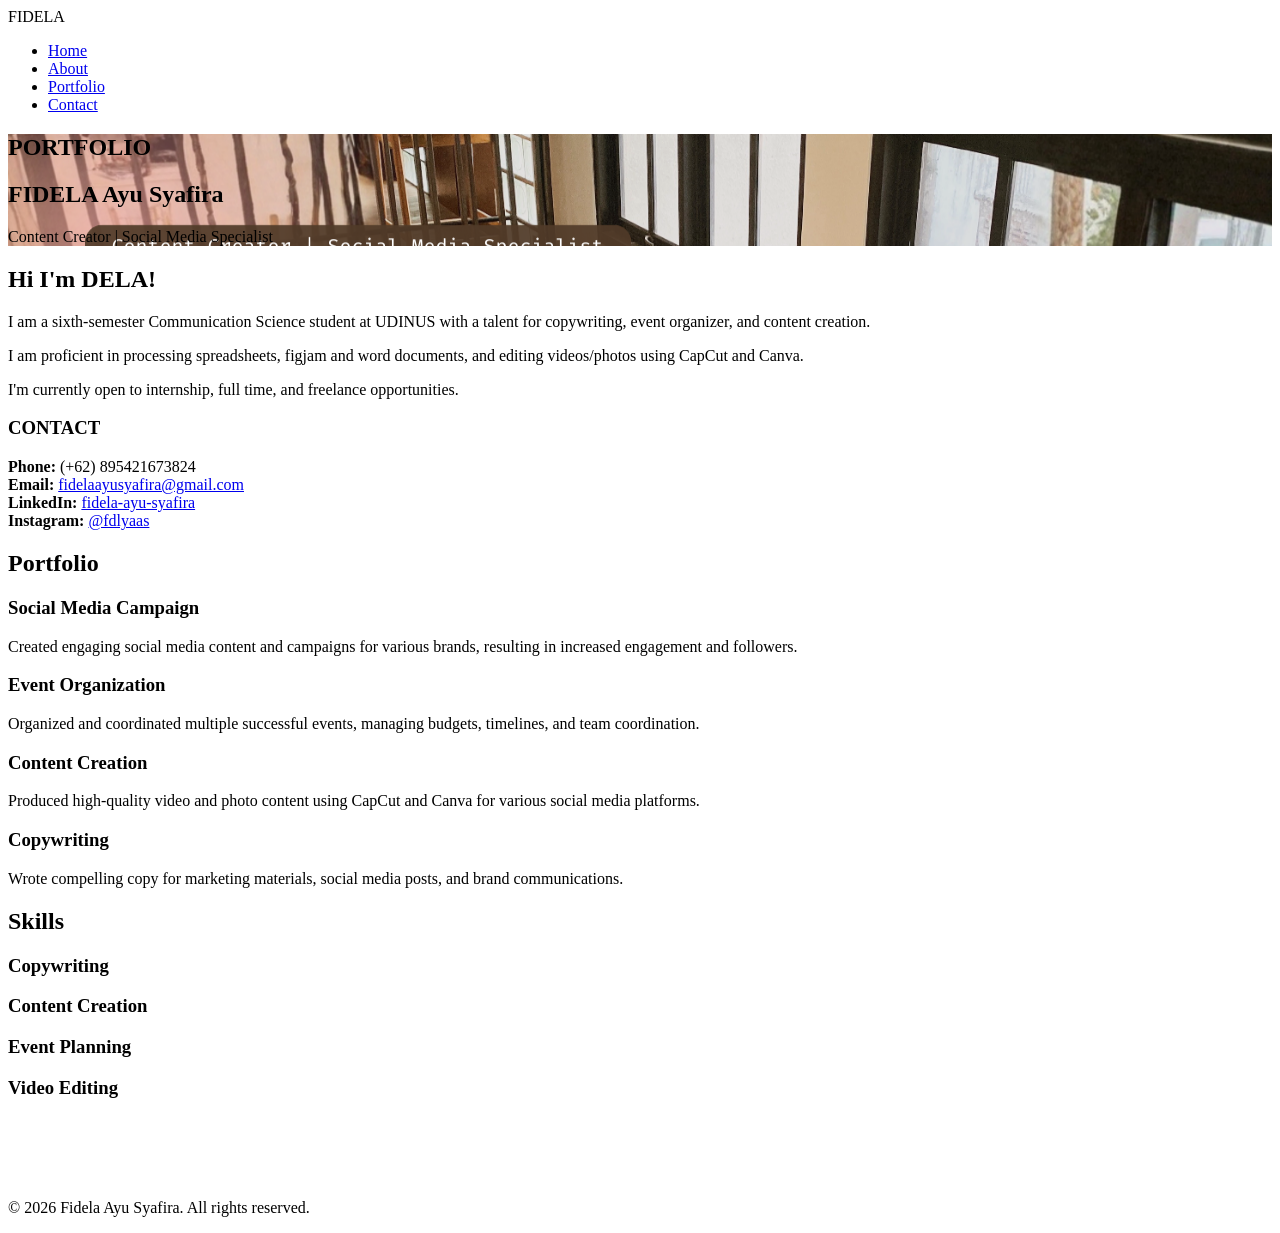
<file: index.html>
<!DOCTYPE html>
<html lang="en">
<head>
    <meta charset="UTF-8">
    <meta name="viewport" content="width=device-width, initial-scale=1.0">
    <title>Portfolio - Fidela Ayu Syafira</title>
    <link rel="stylesheet" href="styles.css">
</head>
<body>
    <!-- Navigation -->
    <nav class="navbar">
        <div class="container">
            <div class="logo">FIDELA</div>
            <ul class="nav-links">
                <li><a href="#home" class="nav-link">Home</a></li>
                <li><a href="#about" class="nav-link">About</a></li>
                <li><a href="#portfolio" class="nav-link">Portfolio</a></li>
                <li><a href="#contact" class="nav-link">Contact</a></li>
            </ul>
        </div>
    </nav>

    <!-- Hero Section -->
    <section id="home" class="hero">
        <div class="hero-content">
            <h1 class="hero-title">PORTFOLIO</h1>
            <h2 class="hero-subtitle">FIDELA Ayu Syafira</h2>
            <p class="hero-subtitle-text">Content Creator | Social Media Specialist</p>
        </div>
    </section>

    <!-- About Section -->
    <section id="about" class="about">
        <div class="container">
            <div class="about-grid">
                <div class="about-left">
                    <h2>Hi I'm DELA!</h2>
                    <p>I am a sixth-semester Communication Science student at UDINUS with a talent for copywriting, event organizer, and content creation.</p>
                    <p>I am proficient in processing spreadsheets, figjam and word documents, and editing videos/photos using CapCut and Canva.</p>
                    <p>I'm currently open to internship, full time, and freelance opportunities.</p>
                </div>
                <div class="about-right">
                    <h3>CONTACT</h3>
                    <div class="contact-items">
                        <div class="contact-item">
                            <strong>Phone:</strong> (+62) 895421673824
                        </div>
                        <div class="contact-item">
                            <strong>Email:</strong> <a href="mailto:fidelaayusyafira@gmail.com">fidelaayusyafira@gmail.com</a>
                        </div>
                        <div class="contact-item">
                            <strong>LinkedIn:</strong> <a href="https://www.linkedin.com/in/fidela-ayu-syafira" target="_blank">fidela-ayu-syafira</a>
                        </div>
                        <div class="contact-item">
                            <strong>Instagram:</strong> <a href="https://instagram.com/fdlyaas" target="_blank">@fdlyaas</a>
                        </div>
                    </div>
                </div>
            </div>
        </div>
    </section>

    <!-- Portfolio Section -->
    <section id="portfolio" class="portfolio">
        <div class="container">
            <h2>Portfolio</h2>
            <div class="portfolio-grid">
                <div class="portfolio-item">
                    <h3>Social Media Campaign</h3>
                    <p>Created engaging social media content and campaigns for various brands, resulting in increased engagement and followers.</p>
                </div>
                <div class="portfolio-item">
                    <h3>Event Organization</h3>
                    <p>Organized and coordinated multiple successful events, managing budgets, timelines, and team coordination.</p>
                </div>
                <div class="portfolio-item">
                    <h3>Content Creation</h3>
                    <p>Produced high-quality video and photo content using CapCut and Canva for various social media platforms.</p>
                </div>
                <div class="portfolio-item">
                    <h3>Copywriting</h3>
                    <p>Wrote compelling copy for marketing materials, social media posts, and brand communications.</p>
                </div>
            </div>
        </div>
    </section>

    <!-- Skills Section -->
    <section class="skills">
        <div class="container">
            <h2>Skills</h2>
            <div class="skills-grid">
                <div class="skill-card">
                    <h3>Copywriting</h3>
                </div>
                <div class="skill-card">
                    <h3>Content Creation</h3>
                </div>
                <div class="skill-card">
                    <h3>Event Planning</h3>
                </div>
                <div class="skill-card">
                    <h3>Video Editing</h3>
                </div>
                <div class="skill-card">
                    <h3>Graphic Design</h3>
                </div>
                <div class="skill-card">
                    <h3>Social Media Management</h3>
                </div>
            </div>
        </div>
    </section>

    <!-- Footer -->
    <footer class="footer">
        <div class="container">
            <p>&copy; 2026 Fidela Ayu Syafira. All rights reserved.</p>
        </div>
    </footer>

    <script src="script.js"></script>
</body>
</html>
</file>
<file: styles.css>
.hero {
  background-image: url('1.png');
  /* Additional styles for your hero section can go here */
}
</file>
